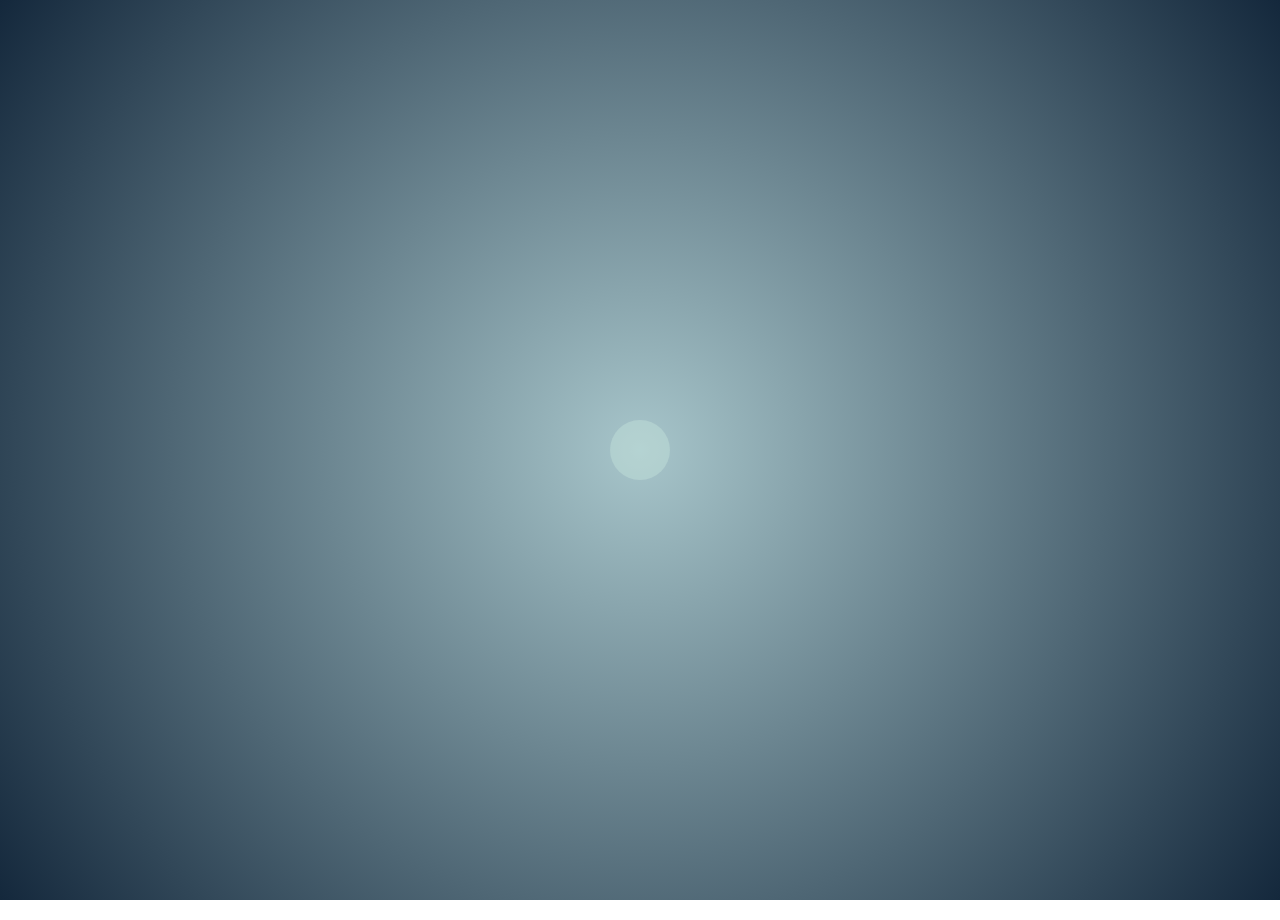
<file: index.html>
<!DOCTYPE html>
<html lang="es">
<head>
  <meta charset="UTF-8">
  <title>Deriva migratoria</title>
  <link rel="stylesheet" href="style.css">
</head>

<body>
  <!-- Contenedor principal -->
  <div id="field">

    <!-- Anomalía / punto de atención -->
    <div id="anomaly" src="main.html"></div>

  </div>

  <!-- Sonido (se activa con interacción) -->
  <audio id="ambientSound" src="assets/aud/aves.mp3" loop preload="auto"></audio>
  <audio id="hoverSound" src="assets/aud/pajaro-camb.mp3" preload="auto"></audio>

  <script src="script.js"></script>
</body>
</html>
</file>
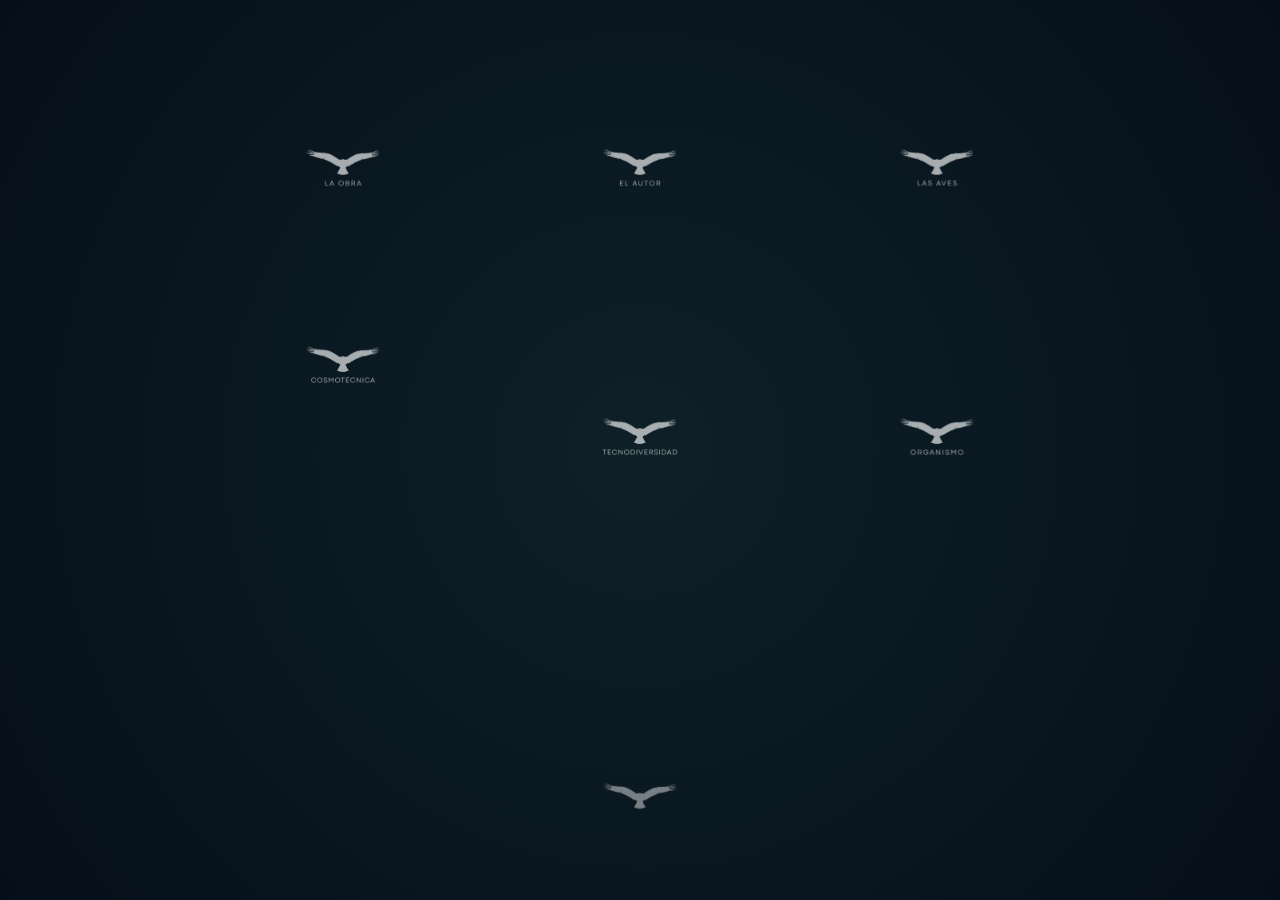
<file: diagrama.html>
<!DOCTYPE html>
<html lang="es">
<head>
  <meta charset="UTF-8">
  <title>Deriva migratoria — Diagrama</title>
  <link rel="stylesheet" href="diagrama.css">
</head>

<body>

  <div id="space">

    <div class="gallery">

      <!-- LA OBRA -->
      <div class="card" data-id="obra">
        <div class="card-inner">
          <div class="card-front">
            <img class="front-icon" src="assets/img/dm_obra.PNG" alt="La obra">
          </div>
          <div class="card-back">
            <img src="assets/img/obra.JPG" alt="">
          </div>
        </div>
      </div>

      <!-- AUTOR -->
      <div class="card" data-id="autor">
        <div class="card-inner">
          <div class="card-front">
            <img class="front-icon" src="assets/img/dm_autor.PNG" alt="Autor">
          </div>
          <div class="card-back">
            <img src="assets/img/autor.JPG" alt="">
          </div>
        </div>
      </div>

      <!-- MAGNETORRECEPCIÓN -->
      <div class="card" data-id="magneto">
        <div class="card-inner">
          <div class="card-front">
            <img class="front-icon" src="assets/img/dm_aves.PNG" alt="Magnetorrecepción">
          </div>
          <div class="card-back">
            <img src="assets/img/aves.JPG" alt="">
          </div>
        </div>
      </div>

      <!-- COSMOTECNIA -->
      <div class="card" data-id="cosmo">
        <div class="card-inner">
          <div class="card-front">
            <img class="front-icon" src="assets/img/dm_cosmo.PNG" alt="Cosmotecnia">
          </div>
          <div class="card-back">
            <img src="assets/img/cosmo.JPG" alt="">
          </div>
        </div>
      </div>

      <!-- TECNODIVERSIDAD -->
      <div class="card" data-id="tecno">
        <div class="card-inner">
          <div class="card-front">
            <img class="front-icon" src="assets/img/dm_tecno.PNG" alt="Tecnodiversidad">
          </div>
          <div class="card-back">
            <img src="assets/img/tecno.JPG" alt="">
          </div>
        </div>
      </div>

      <!-- ORGANISMO -->
      <div class="card" data-id="organismo">
        <div class="card-inner">
          <div class="card-front">
            <img class="front-icon" src="assets/img/dm_organ.PNG" alt="Organismo cibernético">
          </div>
          <div class="card-back">
            <img src="assets/img/organ.JPG" alt="">
          </div>
        </div>
      </div>

      <!-- REINICIO -->
      <div class="card restart">
        <div class="card-inner">
          <div class="card-front">
            <img class="front-icon restart-icon" src="assets/img/icono.PNG" alt="Repetir experiencia">
          </div>
        </div>
      </div>

    </div>
  </div>

  <!-- Audio ambiente -->
  <audio id="diagramSound" src="assets/aud/birds.mp3" loop preload="auto"></audio>

  <div id="overlay"></div>

  <script src="diagrama.js"></script>
</body>
</html>
</file>
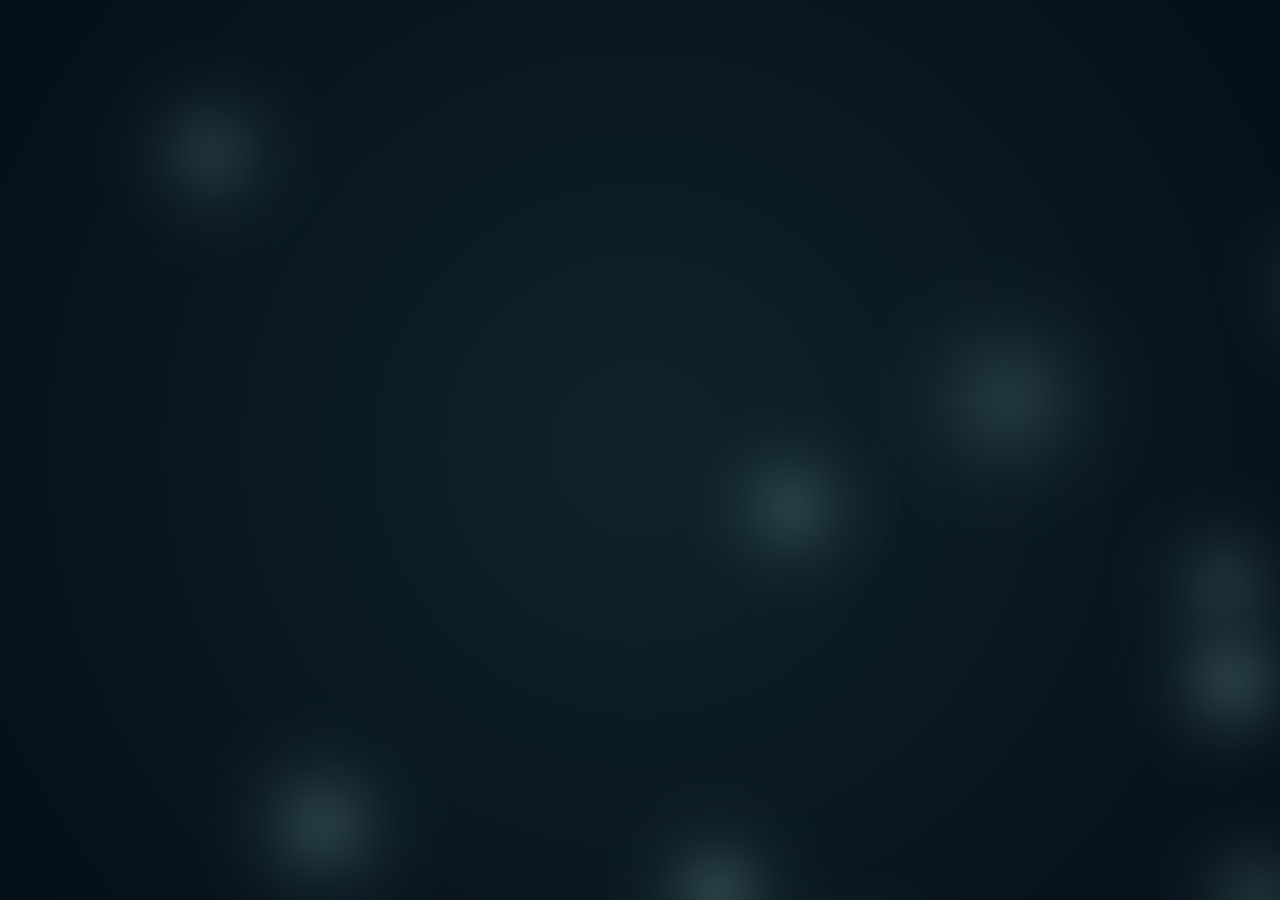
<file: main.html>
<!DOCTYPE html>
<html lang="es">
<head>
  <meta charset="UTF-8">
  <title>Deriva migratoria — campo</title>
  <link rel="stylesheet" href="main.css">
</head>

<body>
  <!-- Campo perceptivo -->
  <div id="space"></div>

  <!-- Sonido ambiente -->
  <audio id="ambientSound" src="assets/aud/viento.mp3" loop preload="auto"></audio>

  <script src="main.js"></script>
</body>
</html>
</file>
<file: style.css>
/* Reset básico */
* {
    margin: 0;
    padding: 0;
    box-sizing: border-box;
  }
  
  /* Pantalla completa */
  body {
    width: 100vw;
    height: 100vh;
    overflow: hidden;
    cursor: none; /* ocultamos el cursor normal */
  }
  
  /* Campo perceptivo */
  #field {
    width: 100%;
    height: 100%;
    background: radial-gradient(
      circle at center,
      rgba(80, 140, 150, 0.5),
      rgba(20, 40, 60, 1)
    );
    animation: drift 30s ease-in-out infinite alternate;
    position: relative;
  }
  
  /* Movimiento casi imperceptible */
  @keyframes drift {
    from {
      filter: hue-rotate(0deg);
    }
    to {
      filter: hue-rotate(10deg);
    }
  }
  
  /* Anomalía */
  #anomaly {
    width: 60px;
    height: 60px;
    border-radius: 50%;
    background: rgba(200, 230, 220, 0.4);
    position: absolute;
    top: 50%;
    left: 50%;
    transform: translate(-50%, -50%);
    animation: pulse 6s ease-in-out infinite;
  }
  
  /* Pulsación suave */
  @keyframes pulse {
    0% {
      transform: translate(-50%, -50%) scale(1);
      opacity: 0.3;
    }
    50% {
      transform: translate(-50%, -50%) scale(1.3);
      opacity: 0.6;
    }
    100% {
      transform: translate(-50%, -50%) scale(1);
      opacity: 0.3;
    }
  }
  
  /* Reacción al hover */
  #anomaly:hover {
    background: rgba(220, 241, 255, 0.6);
  }

  /* ---------- ONDA EXPANSIVA ---------- */
.wave {
    position: absolute;
    width: 30px;
    height: 30px;
    border-radius: 50%;
    border: 2px solid rgba(200, 230, 220, 0.5);
    pointer-events: none;
    animation: ripple 1.2s ease-out forwards;
  }
  
  @keyframes ripple {
    from {
      transform: scale(1);
      opacity: 0.6;
    }
    to {
      transform: scale(30);
      opacity: 0;
    }
  }
  
  /* ---------- SACUDIDA DEL CAMPO ---------- */
  .shake {
    animation: shakeField 0.5s ease-out;
  }
  
  @keyframes shakeField {
    0%   { transform: scale(1); }
    30%  { transform: scale(1.015); }
    60%  { transform: scale(0.99); }
    100% { transform: scale(1); }
  }
</file>
<file: diagrama.css>
/* =========================================================
   RESET
   ========================================================= */

   * {
    margin: 0;
    padding: 0;
    box-sizing: border-box;
  }
  
  /* =========================================================
     BODY / CURSOR
     ========================================================= */
  
  body {
    width: 100vw;
    height: 100vh;
    background: #08141b;
    overflow: hidden;
    cursor: none;
    user-select: none;
    font-family: sans-serif;
  }
  
  .cursor-dot {
    width: 2px;
    height: 2px;
    background: rgba(255,255,255,0.7);
    border-radius: 50%;
    position: fixed;
    pointer-events: none;
    z-index: 9999;
  }
  
  /* =========================================================
     ESPACIO / FONDO  (NO TOCAR)
     ========================================================= */
  
  #space {
    width: 100%;
    height: 100%;
    background: radial-gradient(
      circle at center,
      rgba(40, 80, 90, 0.2),
      rgba(5, 15, 25, 1)
    );
    position: relative;
  }
  
  /* =========================================================
     GALERÍA — COMPOSICIÓN MIGRATORIA (NO TOCAR)
     ========================================================= */
  
  .gallery {
    position: absolute;
    inset: 0;
    display: flex;
    flex-wrap: wrap;
    justify-content: center;
    align-content: flex-start;
    gap: 6vw;
    padding-top: 12vh;
    padding-left: 8vw;
    padding-right: 8vw;
    padding-bottom: 14vh;
    transition: transform 1.2s ease, opacity 1.2s ease;
  }
  
  /* =========================================================
     TARJETA BASE
     ========================================================= */
  
  .card {
    flex: 0 0 22%;
    max-width: 220px;
    height: 120px;
    perspective: 1400px;
    opacity: 0.65;
    transition: opacity 0.4s ease;
  }
  
  .card:hover {
    opacity: 1;
    transform: scale(1.03);
  }
  
  /* =========================================================
     ORDEN EN V (NO TOCAR)
     ========================================================= */
  
  .card[data-id="obra"]       { order: 1; }
  .card[data-id="autor"]      { order: 2; }
  .card[data-id="magneto"]    { order: 3; }
  .card[data-id="cosmo"]      { order: 4; }
  
  .card[data-id="tecno"]      { order: 5; }
  .card.restart               { order: 6; }
  .card[data-id="organismo"] { order: 7; }
  
  .card[data-id="tecno"],
  .card[data-id="organismo"] {
    margin-top: 8vh;
  }
  
  /* =========================================================
     TARJETA REINICIO (NO TOCAR)
     ========================================================= */
  
  .card.restart {
    position: absolute;
    left: 50%;
    transform: translateX(-50%);
    bottom: 6vh;
    width: 160px;
    height: 100px;
    opacity: 0.45;
    z-index: 5;
  }
  
  .card.restart:hover {
    opacity: 0.8;
    transform: translateX(-50%) scale(1.02);
  }
  
  /* =========================================================
     INTERIOR
     ========================================================= */
  
  .card-inner {
    width: 100%;
    height: 100%;
    position: relative;
    transform-style: preserve-3d;
  }
  
  /* =========================================================
     CARAS
     ========================================================= */
  
  .card-front,
  .card-back {
    position: absolute;
    inset: 0;
    border-radius: 12px;
    display: flex;
    justify-content: center;
    align-items: center;
  }
  
  /* FRONT — ÍCONO */
  
  .card-front {
    background: transparent;
  }
  
  .card-front img {
    width: 80px;
    height: auto;
    pointer-events: none;
    transform-origin: center center;
    backface-visibility: hidden;
  }
  
  /* BACK — CONTENIDO */
  
  .card-back {
    opacity: 0;
    pointer-events: none;
    background: rgba(10, 18, 24, 0.96);
    backdrop-filter: blur(10px);
    color: rgba(255,255,255,0.95);
    padding: 24px;
    text-align: center;
  }
  
  /* IMAGEN GRANDE REAL */
  
  .card-back img {
    width: 80vw;
    max-width: 1000px;
    max-height: 90vh;
    height: auto;
    object-fit: contain;
    border-radius: 6px;
  }
  
  /* =========================================================
     ESTADO ACTIVO (CENTRADO REAL)
     ========================================================= */
  
  .card.active {
    position: fixed;
    left: 50%;
    top: 50%;
    transform: translate(-50%, -50%);
    z-index: 9998;
    opacity: 1;
  }
  
  /* SOLO GIRA EL FRONT */
  
  .card.active .card-front {
    animation: flipFront 0.8s cubic-bezier(.22,.61,.36,1) forwards;
  }
  
  /* BACK APARECE SIN MOVERSE */
  
  .card.active .card-back {
    opacity: 1;
    pointer-events: auto;
    animation: showBack 0.3s ease forwards;
  }
  
  /* =========================================================
     ANIMACIONES
     ========================================================= */
  
  @keyframes flipFront {
    from {
      transform: rotateY(0deg);
      opacity: 1;
    }
    to {
      transform: rotateY(180deg);
      opacity: 0;
    }
  }
  
  @keyframes showBack {
    from {
      opacity: 0;
    }
    to {
      opacity: 1;
    }
  }
  
  /* =========================================================
     OVERLAY (BLUR + CIERRE)
     ========================================================= */
  
  #overlay {
    position: fixed;
    inset: 0;
    background: rgba(0,0,0,0.35);
    backdrop-filter: blur(9px);
    opacity: 0;
    pointer-events: none;
    transition: opacity 0.4s ease;
    z-index: 9990;
  }
  
  #overlay.active {
    opacity: 1;
    pointer-events: all;
  }
  
  /* =========================================================
     MIGRACIÓN COLECTIVA (REINICIO)
     ========================================================= */
  
  .gallery.migrate {
    transform: translateY(40vh);
    opacity: 0;
  }
  
  /* =========================================================
     RESPONSIVE
     ========================================================= */
  
  @media (max-width: 768px) {
  
    body {
      cursor: default;
    }
  
    .gallery {
      position: relative;
      flex-direction: column;
      gap: 32px;
      padding: 48px 16px;
      overflow-y: auto;
    }
  
    .card {
      width: 90%;
      max-width: 320px;
      height: 180px;
    }
  
    .card-back img {
      width: 90vw;
      max-height: 50vh;
    }
  
    #overlay {
      display: none;
    }
  
    .card.restart {
      position: static;
      transform: none;
      order: 999;
      width: 90%;
    }
  }
</file>
<file: main.css>
/* Reset */
* {
    margin: 0;
    padding: 0;
    box-sizing: border-box;
  }
  
  /* Espacio vacío */
  body {
    width: 100vw;
    height: 100vh;
    background: #08141b;
    overflow: hidden;
    cursor: none !important;
    user-select: none;
  }
  
  /* Campo principal */
  #space {
    width: 100%;
    height: 100%;
    position: relative;
    background: radial-gradient(
      circle at center,
      rgba(40, 80, 90, 0.25),
      rgba(5, 15, 25, 1)
    );
    filter: blur(0.5px);
    overflow: hidden;
  }

  
  
  /* Pulsaciones difusas */
  .pulse {
    position: absolute;
    width: 230px; /* antes 180 */
    height: 223px;
    background: radial-gradient(
      circle,
      rgba(170, 230, 220, 0.5),
      rgba(170, 230, 220, 0.08),
      transparent 75%
    );
    border-radius: 50%;
    filter: blur(22px); /* antes 18 */
    opacity: 0.45;
    animation: breathe 6s ease-in-out infinite;
    transition: transform 0.35s ease, filter 0.35s ease, opacity 0.35s ease;
  }
  
  /* Respiración */
  @keyframes breathe {
    0%   { transform: scale(0.9); }
    50%  { transform: scale(1.1); }
    100% { transform: scale(0.9); }
  }
</file>
